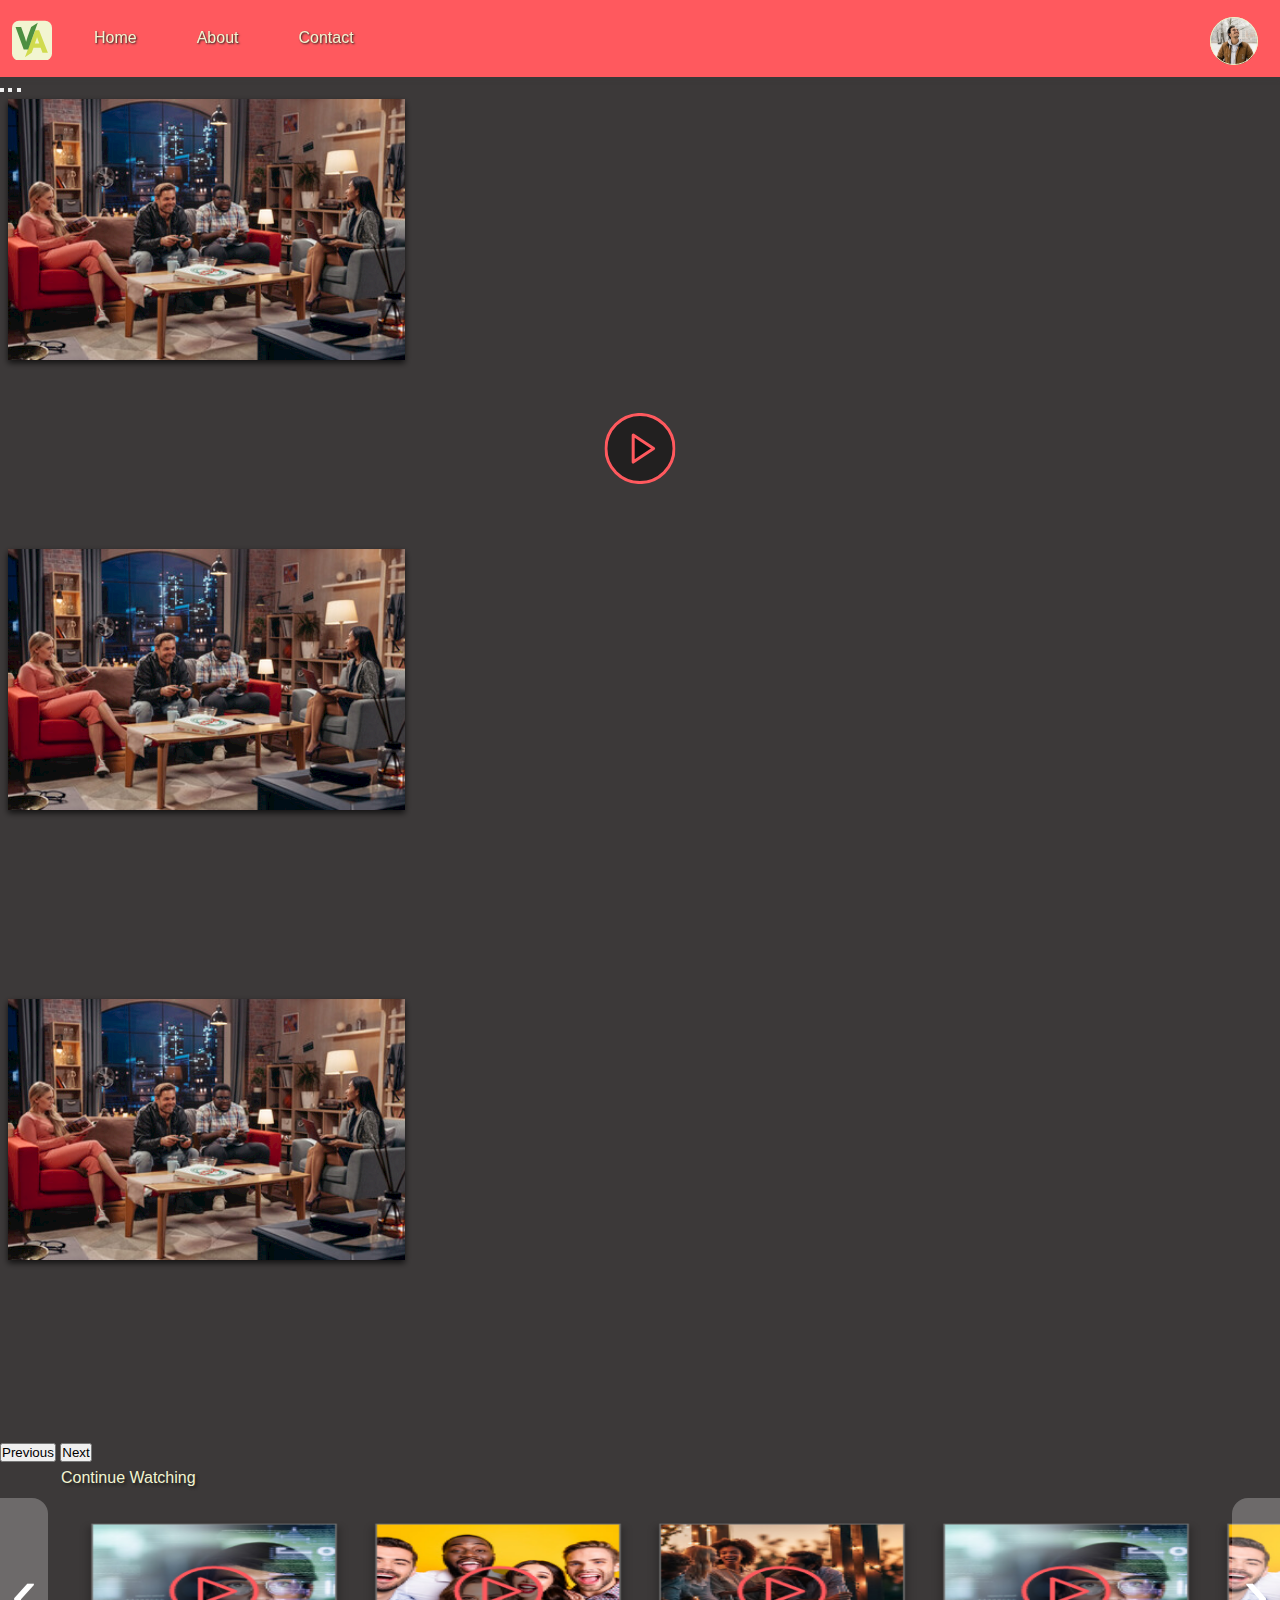
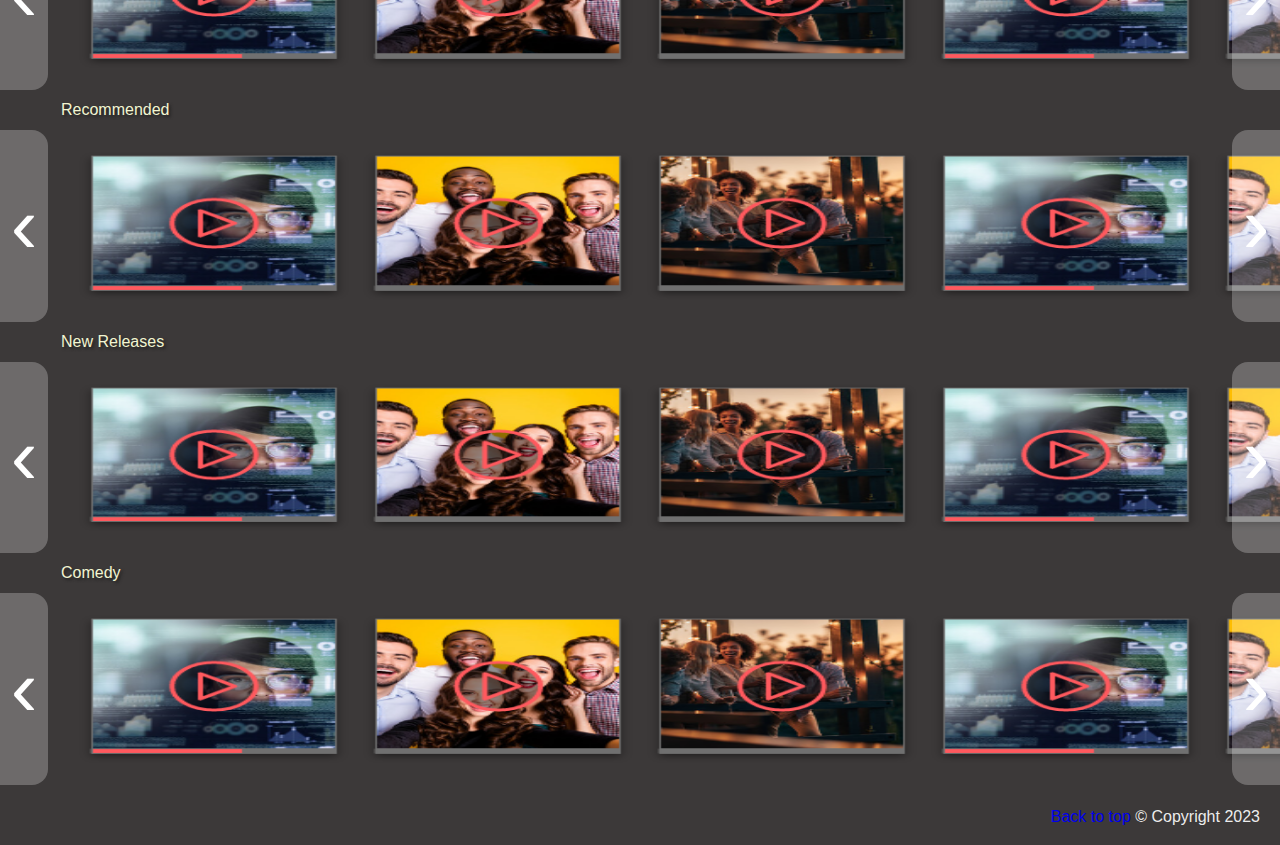
<file: index.html>
<!DOCTYPE html>
<html lang="en">
<head>
    <meta charset="UTF-8">
    <meta http-equiv="X-UA-Compatible" content="IE=edge">
    <meta name="viewport" content="width=device-width, initial-scale=1.0">

    <!-- App title -->
    <title>Viral Academy</title>

    <!-- Link css file -->
    <link rel="stylesheet" href="css/main.css">

    <!-- Link bootstrap file-->
    <link href="https://cdn.jsdelivr.net/npm/bootstrap@5.2.1/dist/css/bootstrap.min.css" rel="stylesheet" integrity="sha384-iYQeCzEYFbKjA/T2uDLTpkwGzCiq6soy8tYaI1GyVh/UjpbCx/TYkiZhlZB6+fzT" crossorigin="anonymous">
    <script defer src="https://cdn.jsdelivr.net/npm/bootstrap@5.2.1/dist/js/bootstrap.bundle.min.js" integrity="sha384-u1OknCvxWvY5kfmNBILK2hRnQC3Pr17a+RTT6rIHI7NnikvbZlHgTPOOmMi466C8" crossorigin="anonymous"></script>

    <script src="index.js"></script>

</head>
<body>
  <div id="skip"><a href="#content">Skip to Main Content</a></div>
    <!-- Navigation bar -->
    <header class="nav-header">
       

        <!-- Hamburger icon -->
        <input class="side-menu" type="checkbox" id="side-menu"/>
        <label class="hamb" for="side-menu"><span class="hamb-line"></span></label>
        
        <!-- Menu -->
        <nav class="nav" id="nav" role="navigation">
            <ul class="menu">
              <li><a href="index.html" aria-label="Go to the Homepage">Home</a></li>
              <li><a href="about.html" aria-label="Go to About page">About</a> </li>
              <li><a href="contact.html" aria-label="Go to Contact page">Contact</a></li>
            </ul>
        </nav>

         <!-- Logo -->
         <a href="index.html" class="logo"><img src="images/va-logo.svg" alt="viral academy logo"></a>

        <!--profile icon-->
        <a href="#" class="profile">
            <img src="images/profile-icon.svg" alt="profile picture">
        </a>        
    </header>

    <!-- Main content -->
    <main role="main">
        <!--top featured carousel-->
       <div class="featured" role="banner">
        <div id="carouselExampleIndicators" class="carousel slide">
            <div class="carousel-indicators">
              <button type="button" data-bs-target="#carouselExampleIndicators" data-bs-slide-to="0" class="active" aria-current="true" aria-label="Slide 1"></button>
              <button type="button" data-bs-target="#carouselExampleIndicators" data-bs-slide-to="1" aria-label="Slide 2"></button>
              <button type="button" data-bs-target="#carouselExampleIndicators" data-bs-slide-to="2" aria-label="Slide 3"></button>
            </div>
            <div class="carousel-inner">
              <div class="carousel-item active">
                <img src="images/featured-placeholder.svg" class="d-block w-100" alt="featured carousel placeholder">
              </div>
              <div class="carousel-item">
                <img src="images/featured-placeholder.svg" class="d-block w-100" alt="featured carousel placeholder">
              </div>
              <div class="carousel-item">
                <img src="images/featured-placeholder.svg" class="d-block w-100" alt="featured carousel placeholder">
              </div>
            </div>
            <button class="carousel-control-prev" type="button" data-bs-target="#carouselExampleIndicators" data-bs-slide="prev">
              <span class="carousel-control-prev-icon" aria-hidden="true"></span>
              <span class="visually-hidden">Previous</span>
            </button>
            <button class="carousel-control-next" type="button" data-bs-target="#carouselExampleIndicators" data-bs-slide="next">
              <span class="carousel-control-next-icon" aria-hidden="true"></span>
              <span class="visually-hidden">Next</span>
            </button>
            
            <!--play button not functional, i couldn't figure out the javascript-->
            <button class="play" id="play" aria-label="play">
                <svg xmlns="http://www.w3.org/2000/svg" width="71.094" height="71.094" viewBox="0 0 71.094 71.094">
                    <g id="Icon_feather-play-circle" data-name="Icon feather-play-circle" transform="translate(-1.5 -1.5)">
                      <path id="Path_5" data-name="Path 5" d="M71.094,37.047A34.047,34.047,0,1,1,37.047,3,34.047,34.047,0,0,1,71.094,37.047Z" transform="translate(0 0)" fill="rgba(0,0,0,0.43)" stroke="#ff595e" stroke-linecap="round" stroke-linejoin="round" stroke-width="3"/>
                      <path id="Path_6" data-name="Path 6" d="M15,12,35.428,25.619,15,39.238Z" transform="translate(15.238 11.428)" fill="rgba(0,0,0,0.43)" stroke="#ff595e" stroke-linecap="round" stroke-linejoin="round" stroke-width="3"/>
                    </g>
                  </svg>
            </button>
        </div>
      </div>

       <section id="content">
        <div class="row">
            <div class="header">
              <h3 class="title">Continue Watching</h3>
              <div class="progress-bar"></div>
            </div>
            <div class="container">
              <button class="handle left-handle">
                <div class="text">&#8249;</div>
              </button>
              <div class="slider">
                <img src="images/content-placeholder-1.png" alt="placeholder">
                <img src="images/content-placeholder-2.png" alt="placeholder">
                <img src="images/content-placeholder-3.png" alt="placeholder">
                <img src="images/content-placeholder-1.png" alt="placeholder">
                <img src="images/content-placeholder-2.png" alt="placeholder">
                <img src="images/content-placeholder-3.png" alt="placeholder">
                <img src="images/content-placeholder-1.png" alt="placeholder">
                <img src="images/content-placeholder-2.png" alt="placeholder">
                <img src="images/content-placeholder-3.png" alt="placeholder">
                <img src="images/content-placeholder-1.png" alt="placeholder">
                <img src="images/content-placeholder-2.png" alt="placeholder">
                <img src="images/content-placeholder-3.png" alt="placeholder">
              </div>
              <button class="handle right-handle">
                <div class="text">&#8250;</div>
              </button>
            </div>
          </div>
       </section>
       <section>
        <div class="row">
            <div class="header">
              <h3 class="title">Recommended</h3>
              <div class="progress-bar"></div>
            </div>
            <div class="container">
              <button class="handle left-handle">
                <div class="text">&#8249;</div>
              </button>
              <div class="slider">
                <img src="images/content-placeholder-1.png" alt="placeholder">
                <img src="images/content-placeholder-2.png" alt="placeholder">
                <img src="images/content-placeholder-3.png" alt="placeholder">
                <img src="images/content-placeholder-1.png" alt="placeholder">
                <img src="images/content-placeholder-2.png" alt="placeholder">
                <img src="images/content-placeholder-3.png" alt="placeholder">
                <img src="images/content-placeholder-1.png" alt="placeholder">
                <img src="images/content-placeholder-2.png" alt="placeholder">
                <img src="images/content-placeholder-3.png" alt="placeholder">
                <img src="images/content-placeholder-1.png" alt="placeholder">
                <img src="images/content-placeholder-2.png" alt="placeholder">
                <img src="images/content-placeholder-3.png" alt="placeholder">
              </div>
              <button class="handle right-handle">
                <div class="text">&#8250;</div>
              </button>
            </div>
          </div>
       </section>
       <section>
        <div class="row">
            <div class="header">
              <h3 class="title">New Releases</h3>
              <div class="progress-bar"></div>
            </div>
            <div class="container">
              <button class="handle left-handle">
                <div class="text">&#8249;</div>
              </button>
              <div class="slider">
                <img src="images/content-placeholder-1.png" alt="placeholder">
                <img src="images/content-placeholder-2.png" alt="placeholder">
                <img src="images/content-placeholder-3.png" alt="placeholder">
                <img src="images/content-placeholder-1.png" alt="placeholder">
                <img src="images/content-placeholder-2.png" alt="placeholder">
                <img src="images/content-placeholder-3.png" alt="placeholder">
                <img src="images/content-placeholder-1.png" alt="placeholder">
                <img src="images/content-placeholder-2.png" alt="placeholder">
                <img src="images/content-placeholder-3.png" alt="placeholder">
                <img src="images/content-placeholder-1.png" alt="placeholder">
                <img src="images/content-placeholder-2.png" alt="placeholder">
                <img src="images/content-placeholder-3.png" alt="placeholder">
              </div>
              <button class="handle right-handle">
                <div class="text">&#8250;</div>
              </button>
            </div>
          </div>
       </section>
       <section>
        <div class="row">
            <div class="header">
              <h3 class="title">Comedy</h3>
              <div class="progress-bar"></div>
            </div>
            <div class="container">
              <button class="handle left-handle">
                <div class="text">&#8249;</div>
              </button>
              <div class="slider">
                <img src="images/content-placeholder-1.png" alt="placeholder">
                <img src="images/content-placeholder-2.png" alt="placeholder">
                <img src="images/content-placeholder-3.png" alt="placeholder">
                <img src="images/content-placeholder-1.png" alt="placeholder">
                <img src="images/content-placeholder-2.png" alt="placeholder">
                <img src="images/content-placeholder-3.png" alt="placeholder">
                <img src="images/content-placeholder-1.png" alt="placeholder">
                <img src="images/content-placeholder-2.png" alt="placeholder">
                <img src="images/content-placeholder-3.png" alt="placeholder">
                <img src="images/content-placeholder-1.png" alt="placeholder">
                <img src="images/content-placeholder-2.png" alt="placeholder">
                <img src="images/content-placeholder-3.png" alt="placeholder">
              </div>
              <button class="handle right-handle">
                <div class="text">&#8250;</div>
              </button>
            </div>
          </div>
       </section>

       <footer>
        <a href="#top" aria-label="Go back to the top">Back to top</a>
       &copy; Copyright 2023
       </footer>

       
    </main>



</body>
</html>
</file>
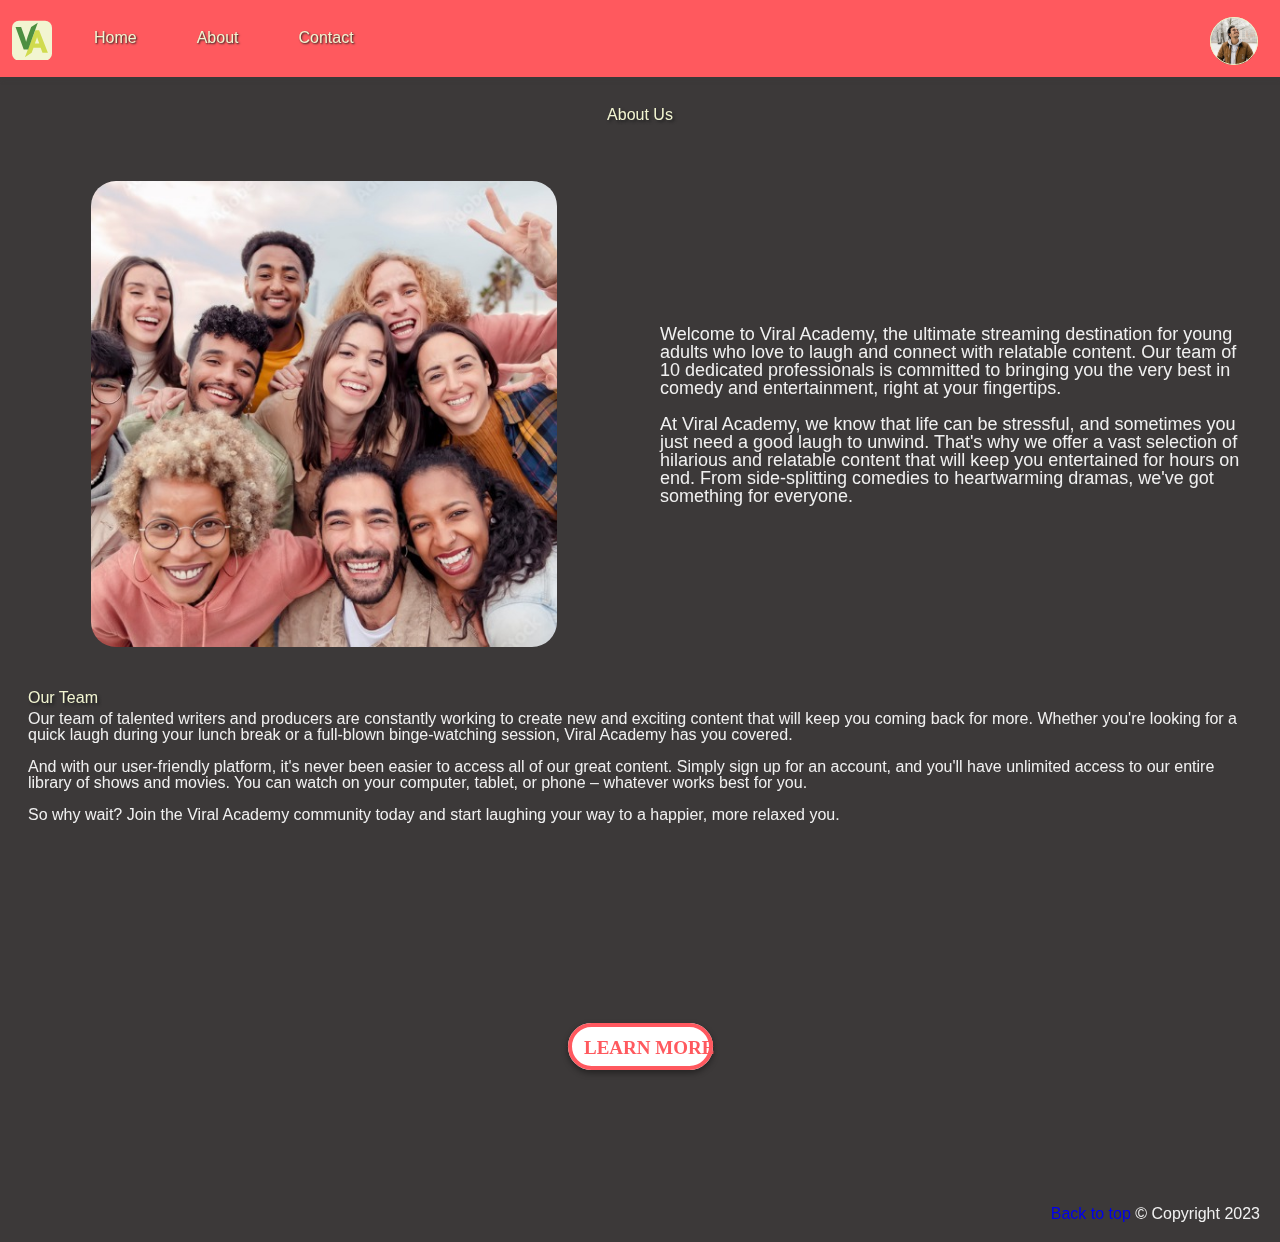
<file: about.html>
<!DOCTYPE html>
<html lang="en">
<head>
    <meta charset="UTF-8">
    <meta http-equiv="X-UA-Compatible" content="IE=edge">
    <meta name="viewport" content="width=device-width, initial-scale=1.0">

    <!-- App title -->
    <title>Viral Academy</title>

    <!-- Link css file -->
    <link rel="stylesheet" href="css/main.css">

    <!-- Link bootstrap file-->
    <link href="https://cdn.jsdelivr.net/npm/bootstrap@5.2.1/dist/css/bootstrap.min.css" rel="stylesheet" integrity="sha384-iYQeCzEYFbKjA/T2uDLTpkwGzCiq6soy8tYaI1GyVh/UjpbCx/TYkiZhlZB6+fzT" crossorigin="anonymous">
    <script defer src="https://cdn.jsdelivr.net/npm/bootstrap@5.2.1/dist/js/bootstrap.bundle.min.js" integrity="sha384-u1OknCvxWvY5kfmNBILK2hRnQC3Pr17a+RTT6rIHI7NnikvbZlHgTPOOmMi466C8" crossorigin="anonymous"></script>

    <script src="index.js"></script>

</head>
<body>
    <div id="skip"><a href="#content">Skip to Main Content</a></div>
    <!-- Navigation bar -->
    <header class="nav-header">
       

        <!-- Hamburger icon -->
        <input class="side-menu" type="checkbox" id="side-menu"/>
        <label class="hamb" for="side-menu"><span class="hamb-line"></span></label>
        
        <!-- Menu -->
        <nav class="nav" id="nav" role="navigation">
            <ul class="menu">
                <li><a href="index.html" aria-label="Go to the Homepage">Home</a></li>
                <li><a href="about.html" aria-label="Go to About page">About</a> </li>
                <li><a href="contact.html" aria-label="Go to Contact page">Contact</a></li>
            </ul>
        </nav>

         <!-- Logo -->
         <a href="index.html" class="logo"><img src="images/va-logo.svg" alt="viral academy logo"></a>

        <!--profile icon-->
        <a href="#" class="profile">
            <img src="images/profile-icon.svg" alt="profile picture">
        </a>
    </header>

    <!-- Main content -->
    <main>
        <h1>About Us</h1>
        <section class="about">
           
                <div class="about-image about-container">
                    <picture>
                    <source srcset="images/about-550_x_550.jpeg, images/about-1100_x_1100.jpeg 2x, images/about-1650_x_1650.jpeg 3x" media="(min-width: 1600px)">
                    <source srcset="images/about-500_x_500.jpeg, images/about-1000_x_1000.jpeg 2x, images/about-1500_x_1500.jpeg 3x" media="(min-width: 1280px)">
                    <source srcset="images/about-450_x_450.jpeg, images/about-900_x_900.jpeg 2x, images/about-1350_x_1350.jpeg 3x" media="(min-width: 960px)">
      
                    <source srcset="images/about-400_x_400.jpeg, images/about-800_x_800.jpeg 2x, images/about-1200_x_1200.jpeg 3x" media="(min-width: 720px)">
                    <source srcset="images/about-350_x_350.jpeg, images/about-700_x_700.jpeg 2x, images/about-1050_x_1050.jpeg 3x" media="(min-width: 480px)">
                    <source srcset="images/about-250_x_250.jpeg, images/about-500_x_500.jpeg 2x, images/about-750_x_750.jpeg 3x" media="(min-width: 320px)">
                    <img src="images/about-250_x_250.jpeg" alt="group photo of the Viral Academy team">
                    </picture>
                </div>

            <div class="about-container p-one" id="content">
                <p>Welcome to Viral Academy, the ultimate streaming destination for young adults who love to laugh and connect with relatable content. Our team of 10 dedicated professionals is committed to bringing you the very best in comedy and entertainment, right at your fingertips. <br> <br>

                At Viral Academy, we know that life can be stressful, and sometimes you just need a good laugh to unwind. That's why we offer a vast selection of hilarious and relatable content that will keep you entertained for hours on end. From side-splitting comedies to heartwarming dramas, we've got something for everyone.<br>
                </p>
            </div>
            
                <div class="about-container p-two">
                <h2>Our Team</h2>
                <p>
                Our team of talented writers and producers are constantly working to create new and exciting content that will keep you coming back for more. Whether you're looking for a quick laugh during your lunch break or a full-blown binge-watching session, Viral Academy has you covered.<br><br>

                And with our user-friendly platform, it's never been easier to access all of our great content. Simply sign up for an account, and you'll have unlimited access to our entire library of shows and movies. You can watch on your computer, tablet, or phone – whatever works best for you.<br><br>

                So why wait? Join the Viral Academy community today and start laughing your way to a happier, more relaxed you.
                </p>
                </div>

                <button class="learn-more" aria-label="Learn more">
                    <svg xmlns="http://www.w3.org/2000/svg" xmlns:xlink="http://www.w3.org/1999/xlink" width="163" height="65" viewBox="0 0 163 65">
                        <defs>
                          <filter id="Rectangle_21" x="0" y="0" width="163" height="65" filterUnits="userSpaceOnUse">
                            <feOffset dy="3" input="SourceAlpha"/>
                            <feGaussianBlur stdDeviation="3" result="blur"/>
                            <feFlood flood-opacity="0.4"/>
                            <feComposite operator="in" in2="blur"/>
                            <feComposite in="SourceGraphic"/>
                          </filter>
                        </defs>
                        <g id="Component_8_2" data-name="Component 8 – 2" transform="translate(9 6)" style="isolation: isolate">
                          <g id="Group_11" data-name="Group 11" transform="translate(-269 -475)" style="mix-blend-mode: lighten;isolation: isolate">
                            <g transform="matrix(1, 0, 0, 1, 260, 469)" filter="url(#Rectangle_21)">
                              <g id="Rectangle_21-2" data-name="Rectangle 21" transform="translate(9 6)" fill="#fff" stroke="#ff595e" stroke-linecap="round" stroke-linejoin="round" stroke-width="4">
                                <rect width="145" height="47" rx="23.5" stroke="none"/>
                                <rect x="2" y="2" width="141" height="43" rx="21.5" fill="none"/>
                              </g>
                            </g>
                            <text id="LEARN_MORE" data-name="LEARN MORE" transform="translate(285 488)" fill="#ff595e" font-size="19" font-family="TrebuchetMS-Bold, Trebuchet MS" font-weight="700"><tspan x="0" y="18">LEARN MORE</tspan></text>
                          </g>
                        </g>
                      </svg>
                </button>
            
    </section>

    <footer>
        <a href="#top" aria-label="Go back to the top">Back to top</a>
        &copy; Copyright 2023
    </footer>

    </main>

</body>
</html>
</file>
<file: css/main.css>
/* http://meyerweb.com/eric/tools/css/reset/ 
   v2.0 | 20110126
   License: none (public domain)
*/

html, body, div, span, applet, object, iframe,
h1, h2, h3, h4, h5, h6, p, blockquote, pre,
a, abbr, acronym, address, big, cite, code,
del, dfn, em, img, ins, kbd, q, s, samp,
small, strike, strong, sub, sup, tt, var,
b, u, i, center,
dl, dt, dd, ol, ul, li,
fieldset, form, label, legend,
table, caption, tbody, tfoot, thead, tr, th, td,
article, aside, canvas, details, embed, 
figure, figcaption, footer, header, hgroup, 
menu, nav, output, ruby, section, summary,
time, mark, audio, video {
	margin: 0;
	padding: 0;
	border: 0;
	font-size: 100%;
	font: inherit;
	vertical-align: baseline;
}
/* HTML5 display-role reset for older browsers */
article, aside, details, figcaption, figure, 
footer, header, hgroup, menu, nav, section {
	display: block;
}
body {
	line-height: 1;
}
ol, ul {
	list-style: none;
}
blockquote, q {
	quotes: none;
}
blockquote:before, blockquote:after,
q:before, q:after {
	content: '';
	content: none;
}
table {
	border-collapse: collapse;
	border-spacing: 0;
}

/* css start */

/*skip links*/
#skip a
{
position:absolute;
left:-10000px;
top:auto;
width:1px;
height:1px;
overflow:hidden;
}
 
#skip a:focus
{
position:static;
width:auto;
height:auto;
}

/* nav */
@import url("https://fonts.googleapis.com/css2?family=Poppins:wght@400;700&display=swap");

:root{
    --light: #F2F5D1;
    --darkwatermelon: #FF595E;
    --darkgrey: #3C3939;
	--lightgrey: #464545; 
	--black: black;
}

/* Reset */
*{
    margin: 0;
    padding: 0;
    box-sizing: border-box;
}

body{
    background-color: var(--darkgrey)!important;
    font-family: "Poppins", sans-serif;
	color: white;
}

a{
    text-decoration: none!important;
}



ul{
    list-style: none;
}

/* Header */
.nav-header{
    background-color: var(--darkwatermelon);
    box-shadow: 1px 1px 5px 0px var(--darkgrey);
    position: sticky;
    top: 0;
    width: 100%;
	padding: 4px 4px 0 0;
	z-index: 99;
	text-shadow: 1px 1px 2px rgb(32, 32, 32);
}


/* Logo */
.logo img{
	width: 40px;
	transform: translate(0, -23px);

}

/* Nav menu */
.nav{
    width: 100%;
    height: 100%;
    position: fixed;
    background-color: var(--lightgrey);
    overflow: hidden;

}

.menu a{
    display: block;
    padding: 30px;
    color: var(--light)!important;
}

.menu a:hover{
    background-color: var(--darkgrey)!important;
	
}

.nav{
    max-height: 0;
    transition: max-height .5s ease-out;
}

/* Menu Icon */

.hamb{
    cursor: pointer;
    padding: 22px 8px;
}


.hamb-line {
    background: var(--light);
    display: block;
    height: 5px;
    position: relative;
    width: 30px;
	border-radius: 20px;
    
}

.hamb-line::before,
.hamb-line::after{
    background: var(--light);
    content: '';
    display: block;
    height: 100%;
    position: absolute;
    transition: all .2s ease-out;
    width: 100%;
	border-radius: 20px;
}

.hamb-line::before{
    top: 11px;
}

.hamb-line::after{
    top: -11px;
}


.side-menu {
    display: none;
}

/* Toggle menu icon */

.side-menu:checked ~ nav{
    max-height: 100%;
}

.side-menu:checked ~ .hamb .hamb-line {
    background: transparent;
}

.side-menu:checked ~ .hamb .hamb-line::before {
    transform: rotate(-45deg);
    top:0;
	
}

.side-menu:checked ~ .hamb .hamb-line::after {
    transform: rotate(45deg);
    top:0;
}

.side-menu:checked ~ main {
	display:none;
}

/* Profile Icon */

.profile img {
	float: right;
	margin-right: 10px;
	margin-top: 5px;
	height: 48px;
}


/* Menu Responsiveness */

@media (min-width: 768px) {
	.nav-header {
		display: grid;
		grid-template-columns: auto auto;
		padding: 12px;
	}
	.nav{
        max-height: none;
        top: 0;
        padding-left: 5%;
        width: fit-content;
        background-color: transparent;
		
    }
	
	
    .menu li{
        float: left;
		
    }

    .menu a:hover{
        background-color: transparent!important;
        color: var(--darkgrey)!important;
    }
    
    .hamb{
        display: none;
    }

	.logo img{
		transform: translate(0, 8px);
	
	}

}

/* carousel */

.play {
	position: absolute;
    top: 50%;
    left: 50%;
    transform: translate(-50%, -50%);
    background-color: transparent;
    padding: 12px 24px;
    border: none;
    cursor: pointer;
    border-radius: 5px;
}

.play svg {
	width: 100%;
	height: auto;
}

.carousel {
	padding-top: 40px;
	width:100%;
}



/* netflix-like genre carousel */


*, *::after, *::before {
	box-sizing: border-box;
  }
  
  :root {
	--handle-size: 3rem;
	--img-gap: .25rem;
  }
  
  body {
	margin: 0;
  }
  
  .container {
	display: flex;
	justify-content: center;
	overflow: hidden;
	
  }
  
  .slider {
	--items-per-screen: 4;
	--slider-index: 0;
	display: flex;
	flex-grow: 1;
	margin: 0 var(--img-gap);
	transform: translateX(calc(var(--slider-index) * -100%));
	transition: transform 250ms ease-in-out;
  }
  
  .slider > img {
	flex: 0 0 calc(100% / var(--items-per-screen));
	max-width: calc(100% / var(--items-per-screen));
	aspect-ratio: 16 / 9;
	padding: var(--img-gap);
	border-radius: 1rem;
  }
  
  .handle {
	border: none;
	border-radius: 1rem;
	flex-grow: 0;
	flex-shrink: 0;
	background-color: rgba(255, 255, 255, .25);
	z-index: 10;
	margin: var(--img-gap) 0;
	width: var(--handle-size);
	cursor: pointer;
	font-size: 5rem;
	display: flex;
	align-items: center;
	justify-content: center;
	color: white;
	line-height: 0;
	transition: background-color 150ms ease-in-out;
  }
  
  .left-handle {
	border-top-left-radius: 0;
	border-bottom-left-radius: 0;
  }
  
  .right-handle {
	border-top-right-radius: 0;
	border-bottom-right-radius: 0;
  }
  
  .handle:hover,
  .handle:focus {
	background-color: rgba(255, 255, 255, .5);
  }
  
  .text {
	transition: transform 150ms ease-in-out;
  }
  
  .handle:hover .text,
  .handle:focus .text {
	transform: scale(1.2);
  }
  
  .header {
	display: flex;
	justify-content: space-between;
	padding: .5rem calc(var(--img-gap) * 2 + var(--handle-size));
	align-items: center;
  }
  
  .title {
	margin: 0;
  }
  
  
  @media (max-width: 1000px) {
	.slider {
	  --items-per-screen: 3;
	}
  }
  
  @media (max-width: 500px) {
	.slider {
	  --items-per-screen: 2;
	}
	
  }
  
  body {
	background-color: #333;
	color: white;
  }

  /* My Netflix Carousel Edits*/

h1, h2, h3, h4  {
	text-shadow: 2px 2px 3px rgb(32, 32, 32);
	color: var(--light);
}

h3 {
	padding-left: 5px;
	
}

.slider {
	height: 120px;
	
}

footer {
	padding: 20px;
	text-align: right;
}

.carousel-control-prev, .carousel-control-next {
z-index: 99999999999999999;
}
  
/*large screens*/
@media (min-width: 768px) {
	.slider {
		height:auto;
		padding: 20px;
	}

	.carousel {
		padding-top: 0;
		
	}

	.carousel-item {
		height: 50vh;
		
	}

	

	
}

/* about */
body {
	color: rgba(255, 255, 255, 0.925)!important;
}
h1 {
	text-align: center;
	padding: 30px;
	
}

.about h1 {
	font-size: xx-large;
}

.about {
	margin: 8px;
	display: grid;
    grid-template-columns: 1fr;
    grid-area: 1 / 1 / span 1 / span 1;
	font-size: medium;
}

.about img {
	border-radius: 25px;
	width: 100%;
}
.about-container {
	padding: 1em;
}

.learn-more {
	background-color: transparent;
	border: none;
}

/* about responsive */
@media (min-width: 960px) {
	.about {
		display: grid;
		grid-template-columns: repeat(2, 1fr);
		grid-template-rows: repeat(4, 1fr);
	}
	.about-image {
		grid-area: 1 / 1 / span 2 / span 1;
		height: auto;
		width: 80%;
		margin: auto;
	}
	.p-one {
		grid-area: 1 / 2 / span 2 / span 1;
		font-size: large;
		margin: auto;
	}
	.p-two {
		grid-area: 3 / 1 / span 2 / span 2;
	}

	.p-two h2 {
		padding-bottom: 5px;
	}

	.about-container {
		padding: 20px;
	}

	.learn-more {
		grid-area: 4 / 1 / span 1 / span 2;
	}
}


/*contact*/

/*search bar*/

.search {
    display: grid;
	grid-template-columns: repeat(1, 1fr);
	width: 100%;
	margin: auto;
	padding: 12px;
	padding-bottom: 60px;
}
.search-bar {
    width: 100%;
	grid-area: 1 / 1 / span 1 / span 1;
}
.search-bar-style {
    border: 1px solid #222;
    width: 100%;
    padding-left: 7px;
    font-size: small;
	border-radius: 25px;
	box-shadow: 1px 1px 2px rgb(32, 32, 32);

}

input#site-search {
    padding: 6px;
}

.search-button {
    
	grid-area: 1 / 1 / span 1 / span 1;
	position: absolute;
	z-index: 10;
	padding-left: 5px;
}
.search-button button {
    background-color: transparent;
    color:#497E2F;
    font-size: small;
    padding: 7px;
	border:none;
}

/*links*/

.contact {
	padding: 3%;
}
.contact a {
	color: white!important;
	padding-left: 5px;
	padding-right:35%;
	line-height: 2em;
}

.help-links {
	display: flex;
	justify-content: space-between;

}

.help-links svg {
	margin-top: 7px;

}

/*footer*/
footer button {
	background-color: transparent;
	border: none;
}


.support-chat-buttons {
	display: flex;
	margin:auto;
}
.support-chat-buttons svg {
	height: 85%;
}


.footer-chat {
	border-top:2px solid #FF595E;
	background-color: #7070707a;
	display: grid;
	grid-template-columns: repeat(2, 1fr);
}

.contact-footer {
	position: fixed;
	left: 0;
	bottom: 0;
	width: 100%;
	text-align: center;
	padding: 0px;
}

.footer-support{
	margin:auto;
}
.footer-support p {
	color:#FF595E;
	font-weight:700;
	text-align: left;
	padding-left: 5px;
	line-height: 1.2em;
}



/*contact responsive*/
@media (min-width: 768px) {
	.contact {
		display: grid;
		grid-template-columns: repeat(3, 1fr);
	}
	.contact a {
		padding-right: 20%;
	}

	.footer-chat {
		grid-template-columns: repeat(3, 1fr);
	}
	.footer-support p {
		font-size: large;
	}

	.support-chat-buttons {
		grid-area: 1 / 3 / span 1 / span 1;
	}

}
</file>
